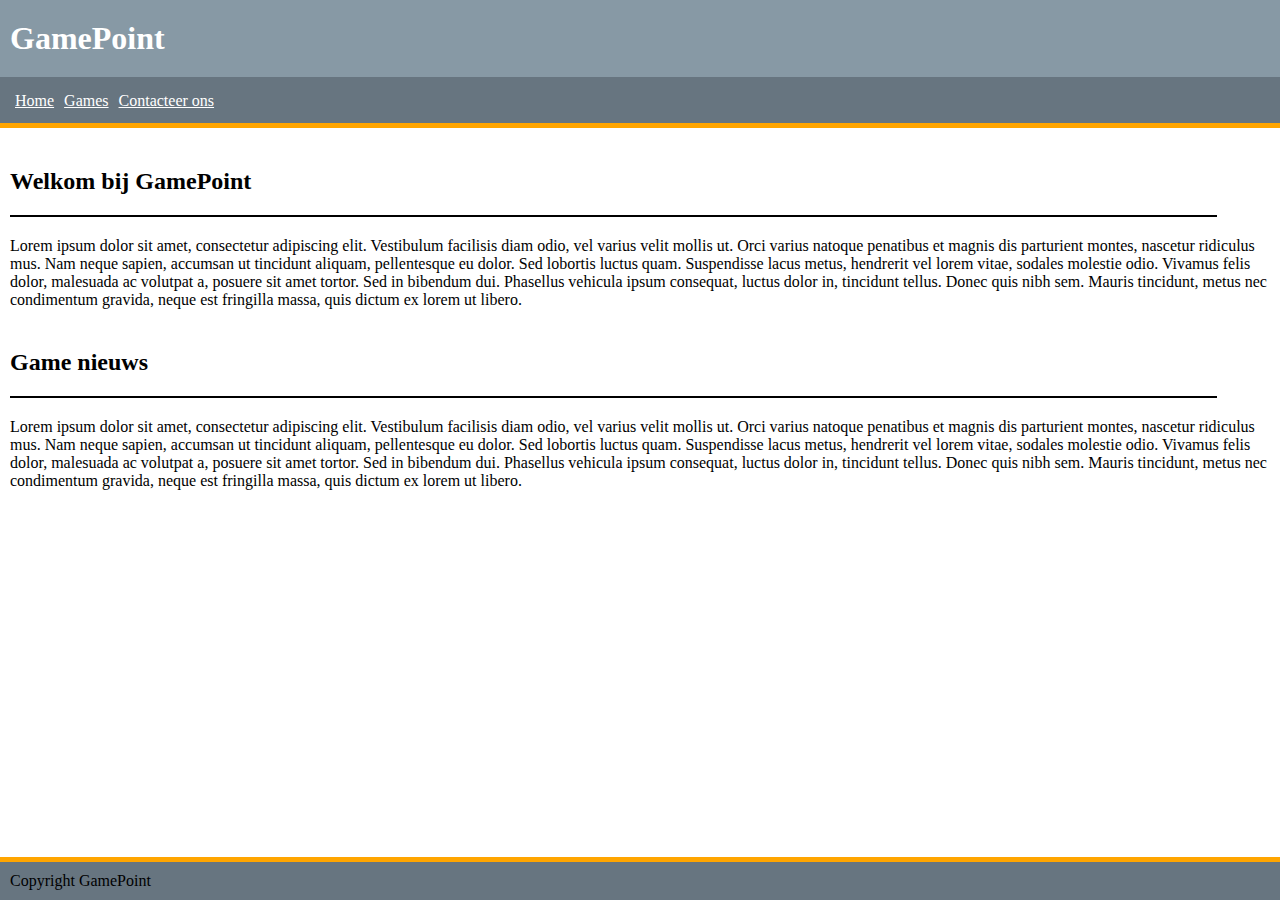
<file: 1tine-opdracht-git-JensCaenenPXL/html/index.html>
<!DOCTYPE html>
<html lang="en">
<head>
    <meta charset="UTF-8">
    <title>Gamepoint</title>
    <link rel="stylesheet" href="css/stijl.css" />
</head>
<body>
    <header>
        <h1>GamePoint</h1>
    </header>
    <nav>
        <ul>
            <li><a href="index.html">Home</a></li>
            <li><a href="games.html">Games</a></li>
            <li><a href="#">Contacteer ons</a></li>

        </ul>
    </nav>
    <main>
        <h2>Welkom bij GamePoint</h2>
        <p>
            Lorem ipsum dolor sit amet, consectetur adipiscing elit.
            Vestibulum facilisis diam odio, vel varius velit mollis ut.
            Orci varius natoque penatibus et magnis dis parturient montes, nascetur ridiculus mus.
            Nam neque sapien, accumsan ut tincidunt aliquam, pellentesque eu dolor.
            Sed lobortis luctus quam.
            Suspendisse lacus metus, hendrerit vel lorem vitae, sodales molestie odio.
            Vivamus felis dolor, malesuada ac volutpat a, posuere sit amet tortor.
            Sed in bibendum dui. Phasellus vehicula ipsum consequat, luctus dolor in, tincidunt tellus.
            Donec quis nibh sem. Mauris tincidunt, metus nec condimentum gravida, neque est fringilla massa, quis dictum ex lorem ut libero.
        </p>
        <h2>Game nieuws</h2>
        <p>
            Lorem ipsum dolor sit amet, consectetur adipiscing elit.
            Vestibulum facilisis diam odio, vel varius velit mollis ut.
            Orci varius natoque penatibus et magnis dis parturient montes, nascetur ridiculus mus.
            Nam neque sapien, accumsan ut tincidunt aliquam, pellentesque eu dolor.
            Sed lobortis luctus quam.
            Suspendisse lacus metus, hendrerit vel lorem vitae, sodales molestie odio.
            Vivamus felis dolor, malesuada ac volutpat a, posuere sit amet tortor.
            Sed in bibendum dui. Phasellus vehicula ipsum consequat, luctus dolor in, tincidunt tellus.
            Donec quis nibh sem. Mauris tincidunt, metus nec condimentum gravida, neque est fringilla massa, quis dictum ex lorem ut libero.
        </p>
    </main>
    <footer class="fixed">
        Copyright GamePoint
    </footer>
</body>

</html>
</file>
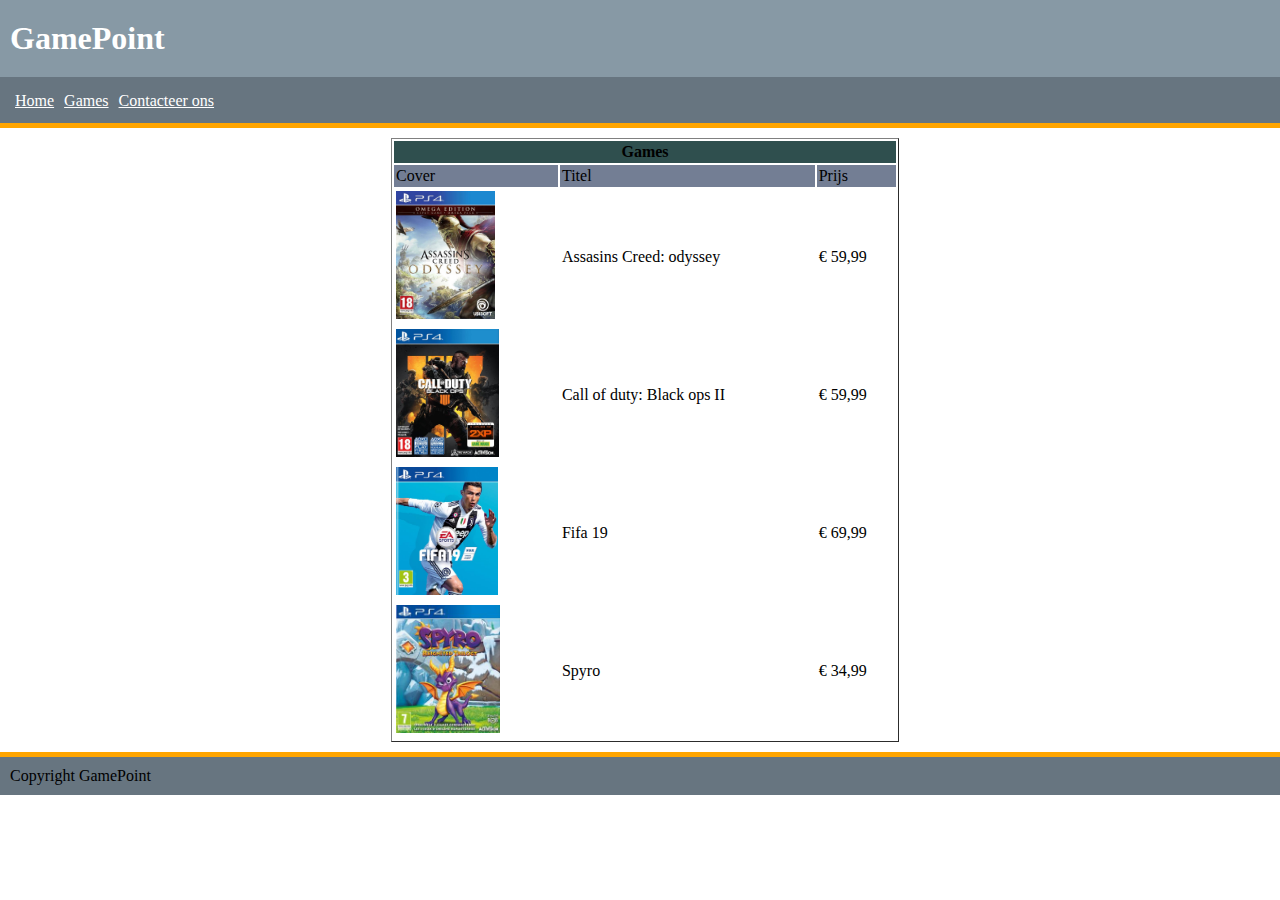
<file: 1tine-opdracht-git-JensCaenenPXL/html/games.html>
<!DOCTYPE html>
<html lang="en">
<head>
    <meta charset="UTF-8">
    <title>Gamepoint</title>
    <link rel="stylesheet" href="css/stijl.css" />
</head>
<body>
<header>
    <h1>GamePoint</h1>
</header>
<nav>
    <ul>
        <li><a href="index.html">Home</a></li>
        <li><a href="games.html">Games</a></li>
        <li><a href="#">Contacteer ons</a></li>

    </ul>
</nav>
<main>
    <table border="1">
        <tr>
            <th colspan="3">Games</th>
        </tr>
        <tr>
            <td class="subtitel">Cover</td>
            <td class="subtitel">Titel</td>
            <td class="subtitel">Prijs</td>
        </tr>
        <tr>
            <td><img class="cover_game" src="assets/acodyssey.jpg" alt="Assasins Creed: odyssey" /></td>
            <td>Assasins Creed: odyssey</td>
            <td>€ 59,99</td>
        </tr>
        <tr>
            <td><img class="cover_game" src="assets/cod_bo2.jpg" alt="Call of duty: Black ops II" /></td>
            <td>Call of duty: Black ops II</td>
            <td>€ 59,99</td>
        </tr>
        <tr>
            <td><img class="cover_game" src="assets/fifa19.jpg" alt="Fifa 19" /></td>
            <td>Fifa 19</td>
            <td>€ 69,99</td>
        </tr>
        <tr>
            <td><img class="cover_game" src="assets/spyro.jpg" alt="Spyro" /></td>
            <td>Spyro</td>
            <td>€ 34,99</td>
        </tr>
    </table>
</main>
<footer>
    Copyright GamePoint
</footer>
</body>

</html>
</file>
<file: 1tine-opdracht-git-JensCaenenPXL/html/css/stijl.css>
body {
    margin: 0;
}

h1 {
    margin: 0;
    color: white;
    padding: 10px 0px;
}

h2 {
    border-bottom: solid black 2px;
    width: 95%;
    padding: 20px 0px;
}

main {
    margin-left: 10px;

}

header {
    background-color: rgb(135, 153, 165);
    padding: 10px;
}

nav {
    background-color: rgb(103, 117, 128);
    padding-left: 0;
    border-bottom: solid 5px orange;
    padding: 10px;

}

nav ul {
    list-style-type: none;
    padding: 0px 10px 10px 0px;
    margin-top: 0;


}

nav ul li a {
    display: block;
    color: white;
    display: block;
    float: left;
    padding: 5px;

}

footer {
    padding: 10px;
    background-color: rgb(103, 117, 128);
    border-top: solid 5px orange;
    bottom: 0;
    width: 100%;
}

footer.fixed {
    position: fixed;

}

a:hover {
    color: black;
    background-color: white;
}

img.cover_game {
    height: 128px;
    width: auto;
}

tr {
    border-collapse: collapse;
    border: transparent;
}

th {
    background-color: rgb(47, 79, 78);
}

tr td.subtitel {
    background-color: rgb(115, 126, 148);
}

table {
    margin: 10px 30% 10px 30%;
    width: 40%;
}
</file>
